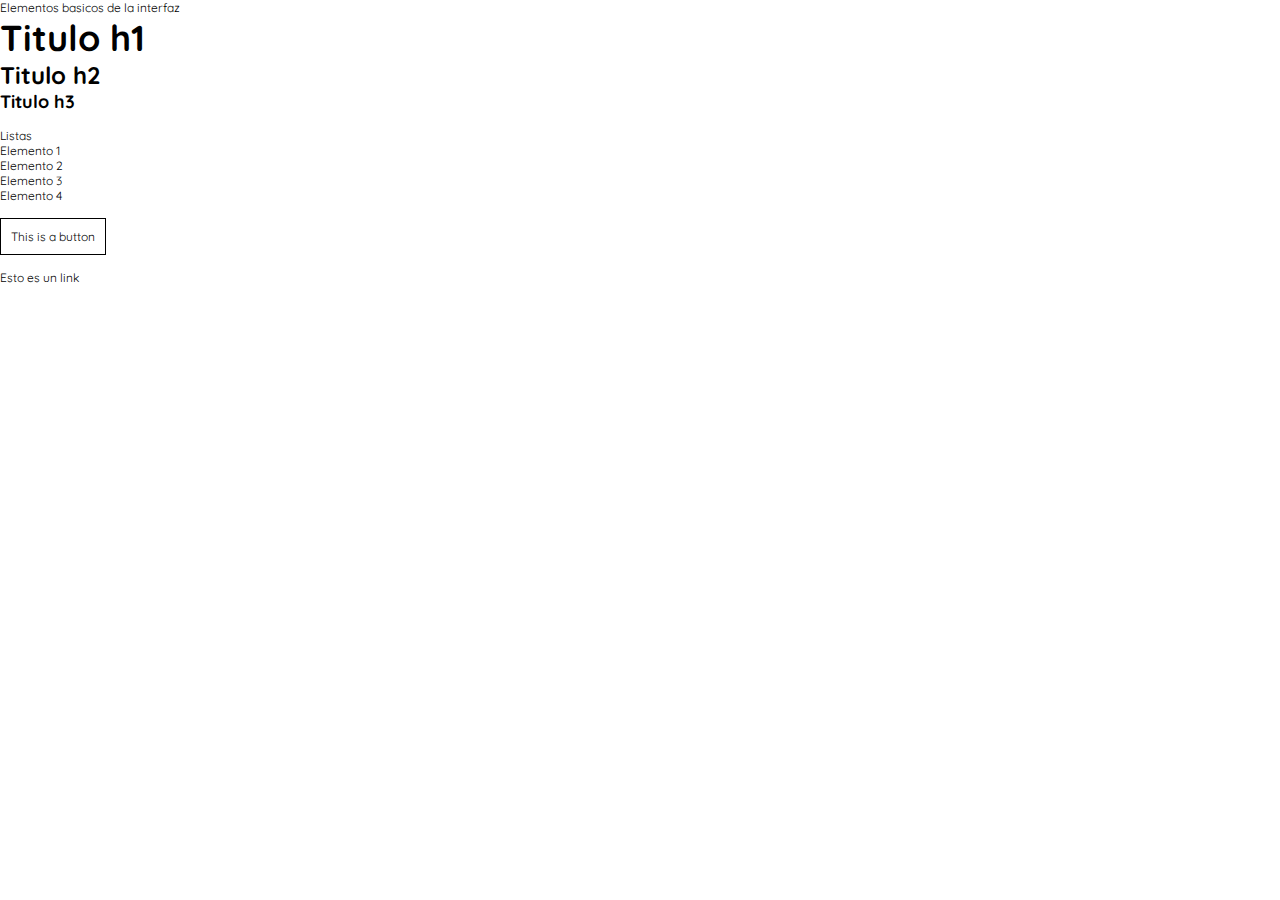
<file: src/index.html>
<!--Comprueba la sesión, todas las páginas deben apuntar a este script, la página no es necesaria-->
<!--De manera provisional tiene elementos css, borrar para producción-->
<!DOCTYPE html>
<html lang="en">
<head>
  <meta charset="UTF-8">
  <meta name="viewport" content="width=device-width, initial-scale=1.0">
  <title>index</title>
  <link rel="stylesheet" href="estilos_globales.css">
</head>
<body>
  <p>Elementos basicos de la interfaz</p>
  <h1>Titulo h1</h1>
  <h2>Titulo h2</h2>
  <h3>Titulo h3</h3>
  <br>
  <p>Listas</p>
  <ul>
    <li>Elemento 1</li>
    <li>Elemento 2</li>
    <li>Elemento 3</li>
    <li>Elemento 4</li>
  </ul>
  <br>
  <button>This is a button</button>
  <br>
  <br>
  <a href="#">Esto es un link</a>
</body>
</html>
</file>
<file: src/estilos_globales.css>
/*Estilos de componentes comunes a todas las pantallas*/

/*
FUENTE Quicksands
Tamaño de fuente minimo: 12px
escala de fuentesbase 6;
12 - 18 - 24 - 30 - 36 - 42 - 48 - 54 - 60
*/
@import url('https://fonts.googleapis.com/css2?family=Quicksand:wght@300..700&display=swap');

* {
  margin: 0;
  padding: 0;
  color: black;
  font-size: 12px;
  font-family:  "Quicksand";
}

/*ENCABEZADOS*/
h1 { font-size: 36px; }
h2 { font-size: 24px; }
h3 { font-size: 18px; }

a { text-decoration: none;}
a:hover {
  color: blue;
}

/*ESTILO*/
li { list-style: none; }

/*BOTON*/
button {
  border: 1px solid black;
  background: none;
  padding: 10px;
}
button:hover {
  background-color: black;
  color: white;
}
button:hover a {
  color: white;
}
</file>
